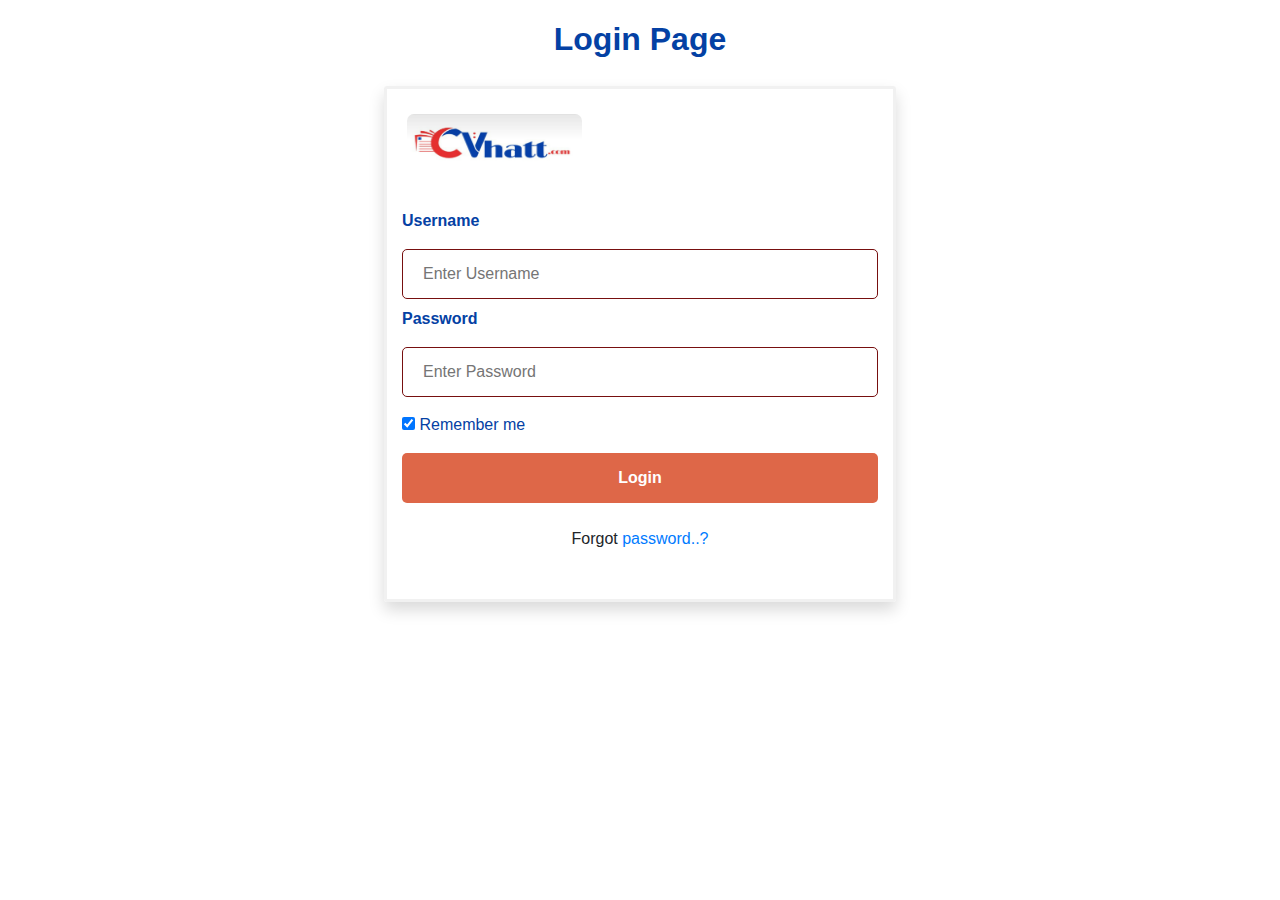
<file: Pages/Login/index.html>
<!DOCTYPE html>
<html>
<head>
    <meta charset="UTF-8">
    <meta name="viewport" content="width=device-width, initial-scale=1.0">
    <link rel="stylesheet" href="../../Css/Normalize.css">
    <link rel="preconnect" href="https://fonts.gstatic.com">
    <link rel="stylesheet" href="https://fonts.googleapis.com/css2?family=Open+Sans:wght@300;400&display=swap">
    <link rel="stylesheet" href="../../Css/font-awesome.min.css">
    <link rel="stylesheet" href="../../Css/loginStyle.css">
    <link rel="stylesheet" href="https://cdn.jsdelivr.net/npm/bootstrap@4.5.3/dist/css/bootstrap.min.css">
    <link rel="stylesheet" href="https://cdnjs.cloudflare.com/ajax/libs/animate.css/4.1.1/animate.min.css"/>
</head>
<body>
    <div class="login-form">
        <h2>Login Page</h2>
            <form class="shadow" action="/action_page.php" method="post">
                <a class="navbar-brand" href="../../index.html"><img src="../../images/Logo/Logo.jpeg"></a>
                <div class="container">
                    
                    <label for="uname"><b>Username</b></label>
                    <input type="text" placeholder="Enter Username" name="uname" required>

                    <label for="psw"><b>Password</b></label>
                    <input type="password" placeholder="Enter Password" name="psw" required>
                    
                    <label class="py-2">
                        <input type="checkbox" checked="checked" name="remember"> Remember me
                    </label>
                    <button type="submit">Login</button>
                    <div class="text-center py-2">
                        <p class="psw m-0 pt-3">Forgot <a href="#">password..?</a></p>
                    </div>
                </div>
            </form>
        </div>
    </div>
</body>
</html>
</file>
<file: Css/loginStyle.css>
body {font-family: Arial, Helvetica, sans-serif;}
form {border: 3px solid #f1f1f1;}
:root{
    --main--color:#0441a4;
}
form{
    width: 40% !important;
    margin: auto;
    border-radius: 3px;
}
@media(max-width:992px){
    form{
        width: 100% !important;
    }
}
    /* Start Login Form */
.container {
    padding:0 0 40px
}

.login-form h2{
    text-align: center;
    color: var(--main--color);
    padding: 20px 0;
    font-weight: bold;
}
.login-form a img{
    width: 175px;
    height: 70px;
    border-radius: 7px;
    margin: 20px;
}
.login-form label{
    color: var(--main--color);
}
input[type=text], input[type=password] {
    width: 100%;
    padding: 12px 20px;
    margin: 8px 0;
    display: inline-block;
    border: 1px solid rgb(119, 15, 15);
    border-radius: 5px;
    box-sizing: border-box;
    }

button {
    background-color: #de6748;
    color: #FFF;
    font-weight: bold;
    padding: 13px 20px;
    border: none;
    width: 100%;
    border-radius: 5px !important;
}

button:hover {
    color: #de6748;
    background-color: #FFF;
    border: 1px solid #de6748;
}
.cancelbtn{
    float: left;
    width: 50%;
    background-color: #f44336;
}

span.psw {
    float: right;
    color: var(--main--color);
    padding-top: 15px;
}
span.psw a{
    font-weight: bold;
}

/* Change styles for span and cancel button on extra small screens */
@media screen and (max-width: 300px) {
    span.psw {
        display: block;
        float: none;
}
    .cancelbtn {
        width: 100%;
}
}
</file>
